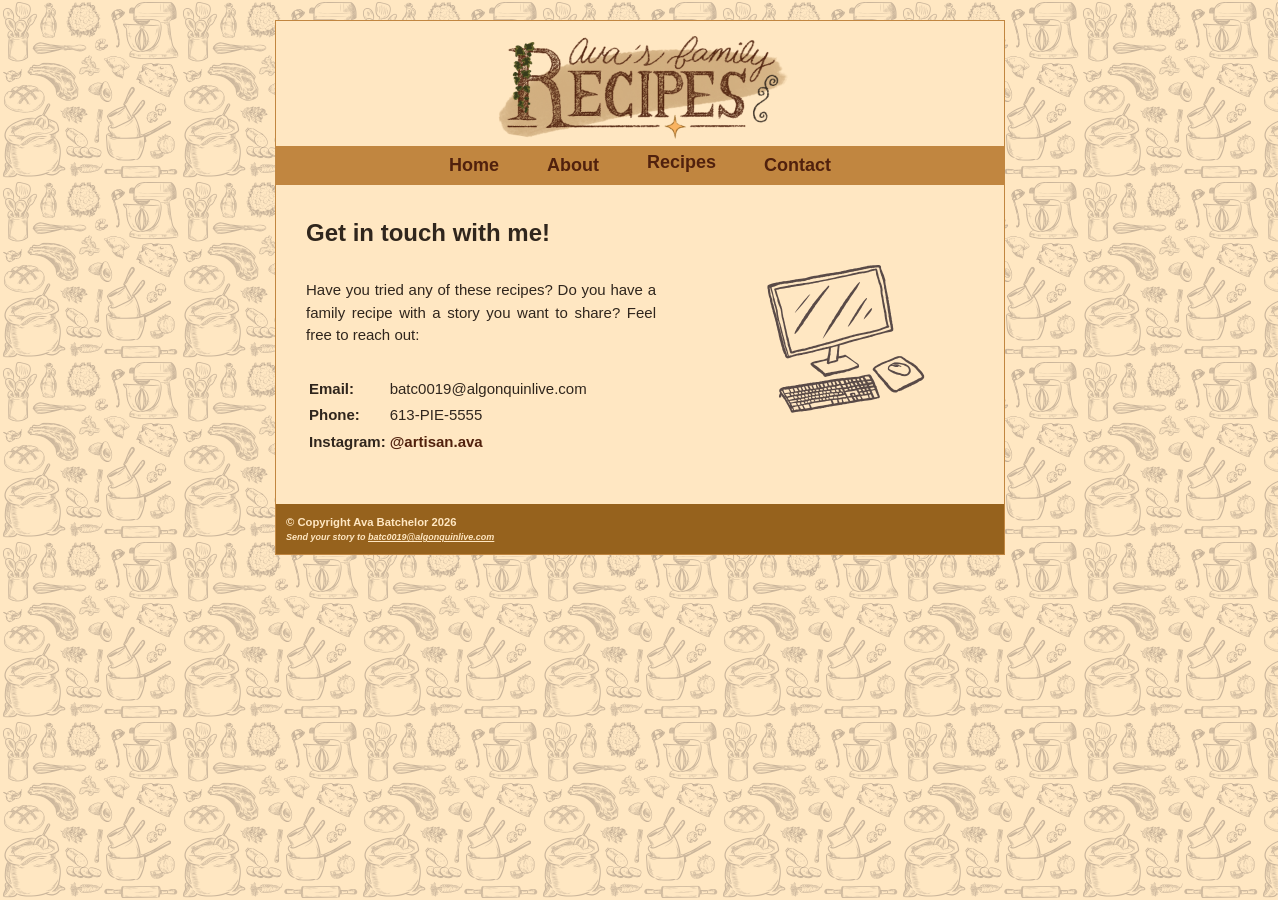
<file: contact.html>
<!DOCTYPE html>
<html lang="en">
<head> <title> Ava's Family Recipe Archive </title>
<meta charset="UTF-8">  
    <link rel="stylesheet" href="globalfile.css" media="screen">
</head>
<body class="contact">
<div id="wrapper">

<header>    <h1> Contact </h1>    </header>

	<!--This is the main meat of the home page.-->
	<!--img src= is used to add in an image from the 'images' folder-->
	<!--alt= is used to provide a description of the image to be read by screen readers-->
	<!--title= is used to add copyright info, visible when hovering over the image. Copyright info obtained from Creative Commons (CC)-->

<nav> <ul>
	<li> <a href="index.html" title="Home">  Home  </a> </li>
	<li> <a href="about.html" title="About">  About  </a> </li>
	<li> <div class="dropdown">
	     <button class="dropbtn"> Recipes </button>
	     <div class="dropdown-content">
	     <a href="recipe1.html" title="Recipe 1">  Apple Pie with Caramel Sauce  </a>
	     <a href="recipe2.html" title="Recipe 2"> Brownie Pudding </a>
	     </div> </div>
        </li>
	<li> <a href="contact.html" title="Contact">  Contact  </a> </li>
</ul> </nav>

<article>
    <section>
	<h2> Get in touch with me! </h2>
    </section>
<br>
<section>    <p>    Have you tried any of these recipes? Do you have a family recipe with a story you want to share? Feel free to reach out:    </p> </section>
<br>
<!--This is a table, with tr defining a row, td defining a cell, and th defining a header cell:-->
<section>
<table>
    <thead> <tr> <th> Contact method </th> </tr> </thead>
    <tbody>
	<tr> <td> <strong> Email: </strong> </td> <td> batc0019@algonquinlive.com </td>  </tr>
	<tr> <td> <strong> Phone: </strong> </td> <td> 613-PIE-5555 </td> </tr>
	<tr> <td> <strong> Instagram: </strong> </td> <td> <a href="https://www.instagram.com/artisan.ava/?hl=en" title="artisan.ava on Instagram"> @artisan.ava </a> </td> </tr>
    </tbody>
</table>
</section>

<img src="images/computer.png" width="180" height="180" alt="A handdrawn black and white image of a computer monitor with a keyboard below it and a computer mouse on the right hand side." title="Loose Handdrawn Computer &copy; Mia Olofsson via Canva.com">

	<!--href= directs the user to a specified url-->
	<!--p defines a paragraph-->
	<!--This is how to do a footnote indicator: <a href="#footnote-1" title="This is what the pop-up says"><sup>This is what appears</sup></a>-->
	<!--sup makes superscript (above line), sub makes subscript (below line)-->
	<!--strong makes bold text-->
	<!--em (emphasis) makes italic text-->
	<!--This is how to add an abbreviation: <abbr title="This is what the pop-up says">This is what appears</abbr>-->

	<!--inserting this photo into a comment in case I need it later <a href="images/batman_dino.jpg" title="Batman Dinosaur in Pittsburgh - Dino Bat by Anirudh Koul is licensed under CC BY-NC 2.0"> Here's a picture of a large Batman dinosaur! </a> -->
</article>

	<!--&copy; is the copyright symbol!-->

<footer> 
    <p> &copy; Copyright Ava Batchelor 2026 <address> Send your story to <a href="mailto:batc0019@algonquinlive.com" title="Send an email to Ava"> batc0019@algonquinlive.com </a> </address>
    </p>
</footer>


</div>  <!--This is the closing wrapper div tag, closes out div id="wrapper"-->
</body> <!--This is the closing tag for body class="contact"-->
</html> <!--This is the closing tag for html. !DOCTYPE is the declaration and helps the browser understand what kind of document this is-->
</file>
<file: globalfile.css>
/* Ava's Family Recipes CSS file */

/* Color palette:
Dusty rose - #A8684E
Rust red - #A44021
Charcoal - #30261D
Brown - #C18640
Light green - #817F32
Ivy green - #363B1A
Light brown - #69331D
Red brown - #51210D
Vanilla - #FFE7C2 */

/* Kitchen tile background and main body text font*/
body { font-family: corbel, georgia, sans-serif;
       font-size: 12px;
       line-height: 1.5;
       margin: 0;
       padding: 0;
       color: #30261D;
       background: url(images/kitchentile.png); }

/* Heading font */
h1 { font-family: "segoe script", arial, sans-serif;
     font-size: 45px;
     line-height: 1.5;
     margin: 0;
     padding: 0; }

/* Visible heading font */
h2 { font-family: "segoe script", arial, sans-serif;
     font-size: 36px;
     line-height: 1.5;
     margin: 0;
     padding: 0; }

h1, h2, h3, h4, h5, h6 { font-family: "segoe script", arial, sans-serif;
	     		 font-weight: bold; }

h1 { font-size: 100%;
     font-weight: normal; }

h2 { font-size: 200%; }

h3, h4, h5, h6 { font-size: 180%; }

p, h1, h2, h3, h4, h5, h6, ol, ul { margin-top: 0;
				    margin-bottom: 10px; }

p { font-size: 125%; }

ul, ol { padding-left: 0;
         margin-left: 30px;
	 font-size: 125%; }

a { color: #51210D;
    font-weight: bold;
    text-decoration: none;
    padding-bottom: 1px; }

a:hover, a:focus, a:active, section a:visited:hover { color: #817F32; }

section a:visited { color: #A8684E; }

abbr { text-decoration: none;
       color: #A44021; }

div#wrapper { width: 728px;
	      margin-left: auto;
	      margin-right: auto;
	      margin-top: 20px;
	      margin-bottom: 20px;
	      background-color: #FFE7C2;
	      background-repeat: repeat-y;
	      background-position: left top;
	      background-attachment: scroll;
	      border: 1px solid #C18640; }

header { height: 120px;
	 margin-top: 5px;
	 margin-bottom: 0px; }

header h1, header p { text-indent: -99999999px; }

/* Header banner setup */
header { background: url(images/logo_transparent.png) 215px no-repeat;
         background-size: 300px; }

article { width: 500px;
	  padding: 30px; }
  
nav { font-family: castellar, sans-serif, arial;
      font-size: 120%;
      display: flex;
      background-color: #C18640;
      width: 728px; }

footer { font-family: castellar, sans-serif, arial;
	 font-weight: bold;
	 padding: 10px;
 	 font-size: 75%;
	 height: 1%;
	 background-color: #96621D;
	 color: #FFE7C2;
	 clear: both; }

footer p { margin-bottom: 0; }

footer a:link { color: #FFE7C2;
		text-decoration: underline; }

footer a:hover, footer a:focus, footer a:active { background-color: transparent; }

/* This is the setup for the horizontal nav bar */
nav ul { position: sticky;
	 list-style-type: none;
	 margin-top: 0px;
	 padding: 0px;
	 display: flex;
	 justify-content: center;
	 margin: auto; }

nav a { display: block;
	text-align: center;
	padding: 6px 24px; }

nav a:hover { background-color: #A8684E;
	      color: #FFE7C2; }

.dropdown { position: relative; }

/* This is what the dropdown button looks like! */
.dropbtn { font-family: castellar, sans-serif, arial;
           font-size: 100%;
	   color: #51210D;
    	   font-weight: bold;
           display: flex;
	   padding: 6px 24px;
           background-color: #C18640;
	   border: none; }

/* Content in the dropdown menu */
.dropdown-content { display: none;
		    position: absolute;
		    background-color: #A8684E;
		    min-width: 150px;
		    box-shadow: 0px 8px 16px 0px rgba(0,0,0,0.2); }

/* Links for dropdown menu */
.dropdown-content a { font-family: castellar, sans-serif, arial;
 		      font-size: 80%;
		      color: #51210D;
		      font-weight: bold;
		      display: flex;
		      padding: 6px 24px;
		      background-color: #C18640;
		      border: none; }

.dropdown-content a:hover { background-color: #A8684E; }

.dropdown:hover .dropdown-content { display: block; }

.dropdown:hover .dropbtn { background-color: #A8684E; }

/*This dictates how the tables will look */
caption, thead { display: none; }

tbody { font-family: corbel, georgia, sans-serif;
	font-size: 125%; }

/* Home page display */

.home img { display: block;
      border: 6px solid #51210D; }

.home p { display: block;
	  margin-right: 150px;
	  text-align: justify; }

/* About page display */
.about img { display: block;
	     margin-left: 180px;
	     margin-top: -530px;
	     border: 6px solid #51210D; }

.about p { display: block;
	   margin-right: 150px;
	   text-align: justify; }

.about h3 { font-size: 175%;
	    margin-left: 230px;
	    padding-bottom: 90px; }

/* Contact page display */
.contact p { margin-right: 150px;
	     text-align: justify; }

.contact img { margin-left: 450px;
	       margin-top: -220px;
	       margin-bottom: 40px;
	       border: none; }

/* Recipe 1 & 2 page display */
.recipe1 h2, .recipe2 h2 { font-family: constantia, sans-serif, arial;
			   text-decoration: dashed underline;
			   text-decoration-color: #817F32;
			   color: #51210D; }

.recipe1 p, .recipe2 p, .recipe1 ol, .recipe2 ol, .recipe1 table, .recipe2 table { margin-right: 180px;
										   text-align: justify; }

div#pie1 { width: 225px;
	   height: 304px;
	   margin-left: 420px;
	   margin-right: auto;
	   margin-top: -3000px;
	   margin-bottom: auto;
	   display: block; }

div#pie2 { width: 225px;
	   height: 304px;
	   margin-left: 380px;
	   margin-right: auto;
	   margin-top: 60px;
	   margin-bottom: auto;
	   display: block; }

div#pie3 { width: 225px;
	   height: 304px;
	   margin-left: 430px;
	   margin-right: auto;
	   margin-top: 60px;
	   margin-bottom: 1950px;
	   display: block; }

.recipe1 td, .recipe2 td { padding-right: 8px; }

.recipe2 img { float: left;
	       margin-left: 400px;
	       margin-top: -1150px;
	       margin-bottom: 40px }
</file>
